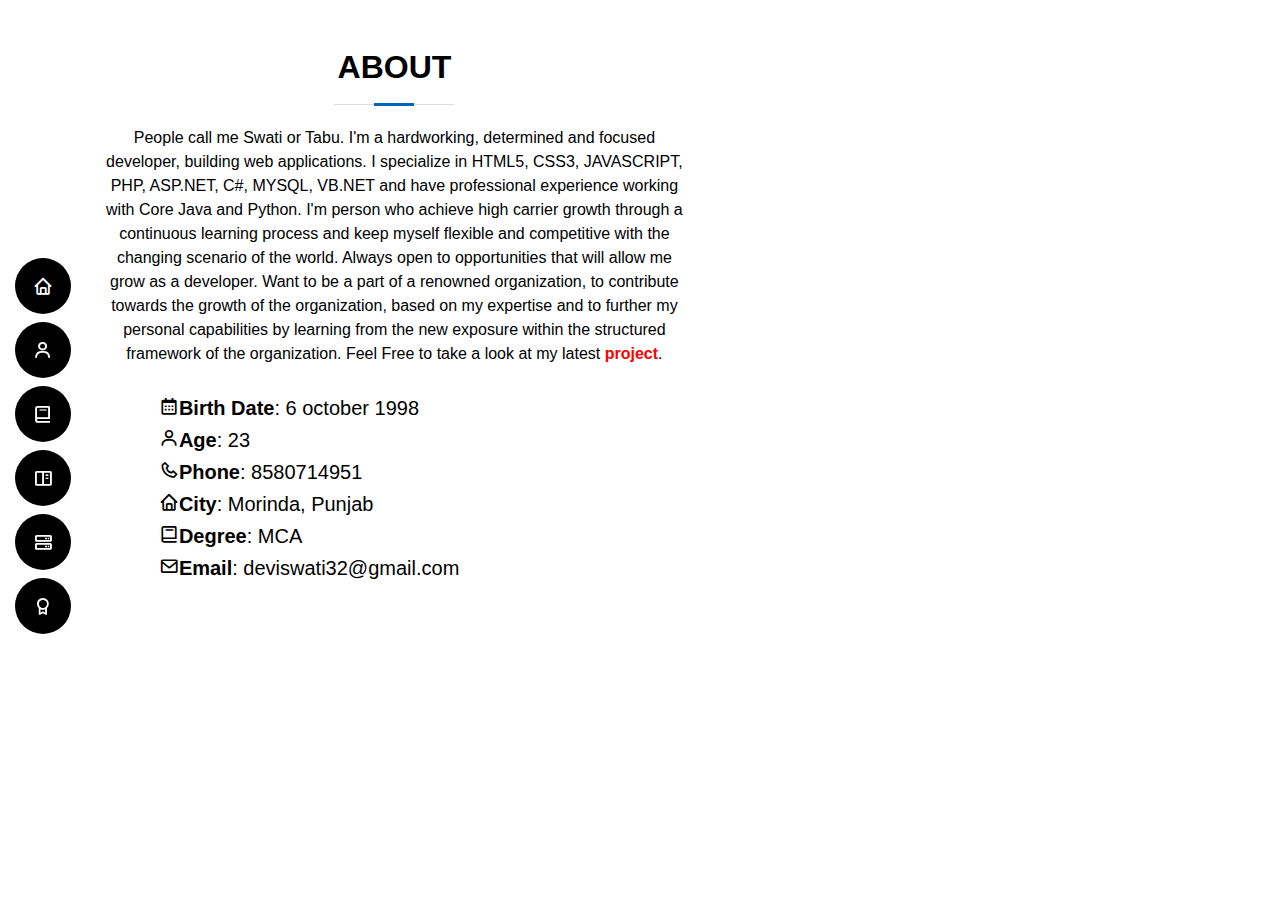
<file: about.html>
<!DOCTYPE html>
<html lang="en">

<head>
  <meta charset="utf-8">
  <meta content="width=device-width, initial-scale=1.0" name="viewport">

  <title>Portfolio</title>
 

  <!-- Vendor CSS Files -->

  <link href="assets/vendor/bootstrap/css/bootstrap.min.css" rel="stylesheet">
  <link href="assets/vendor/bootstrap-icons/bootstrap-icons.css" rel="stylesheet">
  <link href="assets/vendor/boxicons/css/boxicons.min.css" rel="stylesheet">
 

  <!-- Template Main CSS File -->
  <link href="assets/css/style.css" rel="stylesheet">
<style>


main, aside {
  width: 100%;
}

@media (min-width: 576px) {
  main, aside {
    width: 46%;
	
  }
}

aside {
  background-position: center center;
  background-size: cover;
  height: 500px;
  position: relative;
  margin-bottom:40%;
}

@media (min-width: 576px) {
  aside {
    height: 100vh;
    position: fixed;
    right: 0;
    top: 0;
	
  }
}


.main{
animation:60s slider infinite;


}
@keyframes slider{
0%{background-image: url(img/profile_big1.jpg);}
50%{background-image: url(img/profile_big2.jpg);}
100%{background-image: url(img/profile_big3.jpg);}

}


     
    
    

</style>


</head>

<body>
 <aside class="main">
	
	 </aside>
  <!-- ======= Mobile nav toggle button ======= -->
  <!-- <button type="button" class="mobile-nav-toggle d-xl-none"><i class="bi bi-list mobile-nav-toggle"></i></button> -->
  <i class="bi bi-list mobile-nav-toggle d-xl-none"></i>
  <!-- ======= Header ======= -->
  <header id="header" class="d-flex flex-column justify-content-center">

    <nav id="navbar" class="navbar nav-menu">
      <ul>
        <li ><a href="index.html" class="nav-link scrollto active"><i class="bx bx-home"></i> <span>Home</span></a></li>
        <li><a href="about.html" class="nav-link scrollto"><i class="bx bx-user"></i> <span>About</span></a></li>
        <li><a href="education.html" class="nav-link scrollto"><i class="bx bx-book"></i> <span>Education</span></a></li>
        <li><a href="project.html" class="nav-link scrollto"><i class="bx bx-book-content"></i> <span>Projects</span></a></li>
        <li><a href="skills.html" class="nav-link scrollto"><i class="bx bx-server"></i> <span>Skills</span></a></li>
        <li><a href="awards.html" class="nav-link scrollto"><i class="bx bx-award"></i> <span>Awards</span></a></li>
      </ul>
    </nav><!-- .nav-menu -->

  </header><!-- End Header -->

 <main id="main">



<br><br>
        <div class="section-title">
          <h2>About</h2>
		 
		  
		

          <p>People call me Swati or Tabu. I'm a hardworking, determined and focused developer, building web applications. I specialize in  HTML5, CSS3, JAVASCRIPT, PHP, ASP.NET, C#, MYSQL, VB.NET  and have professional experience working with Core Java and Python. I'm person who achieve high carrier growth through a continuous learning process and keep myself flexible and competitive with the changing scenario of the world.  Always open to opportunities that will allow me grow as a developer. Want to be a part of a renowned organization, to contribute towards the growth of the organization, based on my expertise and to further my personal capabilities by learning from the new exposure within the structured framework of the organization. 
		  Feel Free to take a look at my latest <a href="project.html"><b style="color:red;">project</b>.</a>
		</p>
        </div>
        
        <div style="margin-left:10%">
          
          
              <h5><b><i class="bx bx-calendar"></i>Birth Date</b>: 6 october 1998<br></h5>
		 <h5><b><i class="bx bx-user"></i>Age</b>: 23<br></h5>
		 <h5><b><i class="bx bx-phone"></i>Phone</b>: 8580714951<br></h5>
		 <h5><b><i class="bx bx-home"></i>City</b>: Morinda, Punjab<br></h5>
		 <h5><b><i class="bx bx-book"></i>Degree</b>: MCA<br></h5>
		 <h5><b><i class="bx bx-envelope"></i>Email</b>: deviswati32@gmail.com<br></h5>
       
             
           
          </div>
       
   

  </main><!-- End #main -->

 
 
  <!-- Template Main JS File -->
  <script src="assets/js/main.js"></script>

</body>

</html>
</file>
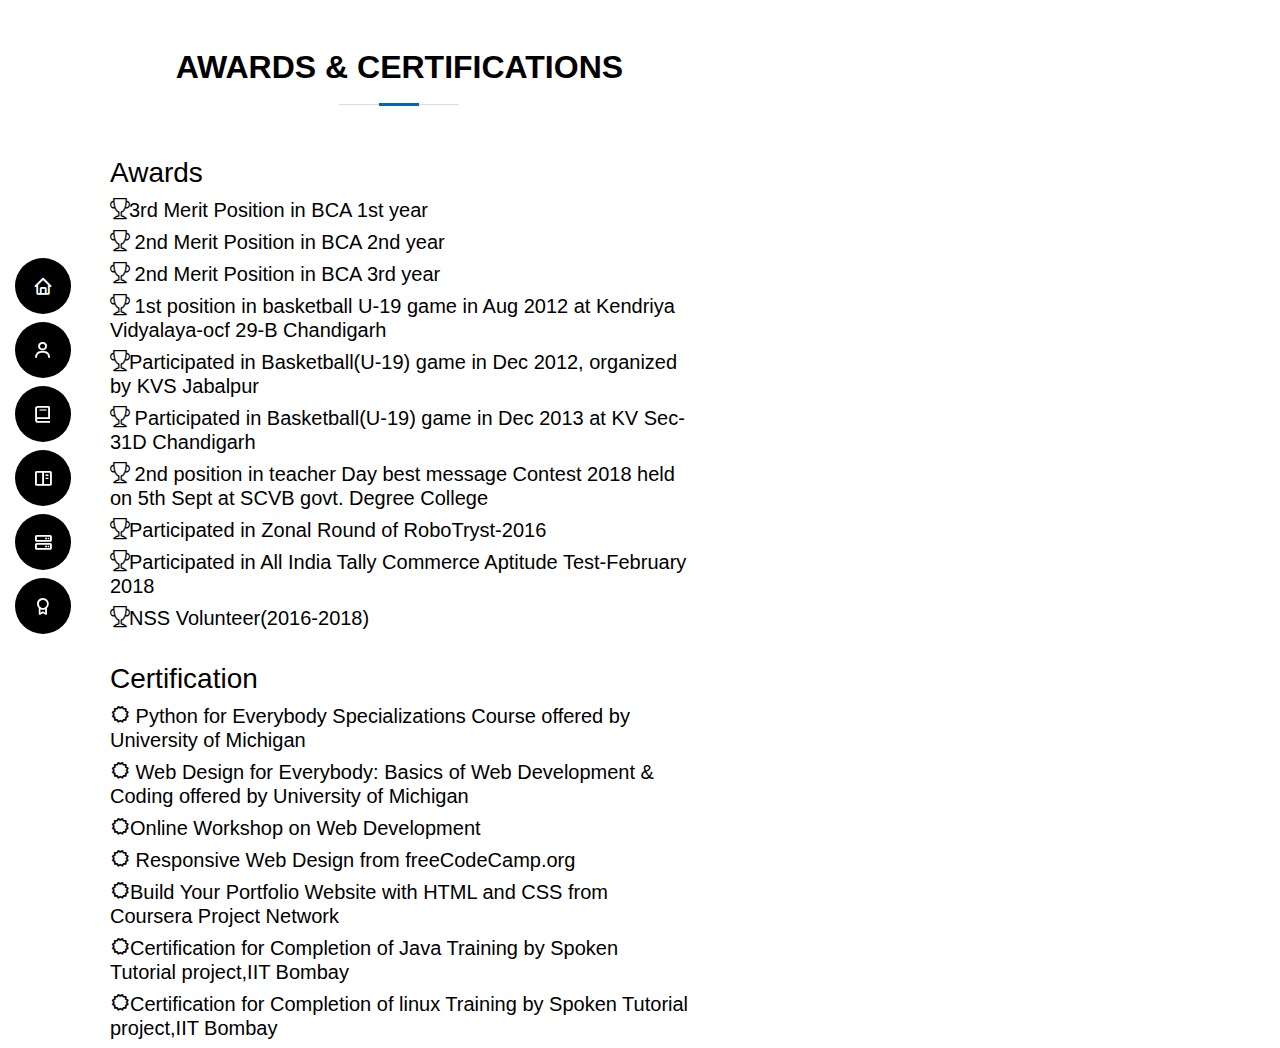
<file: awards.html>
<!DOCTYPE html>
<html lang="en">

<head>
  <meta charset="utf-8">
  <meta content="width=device-width, initial-scale=1.0" name="viewport">

  <title>Portfolio</title>
 

  <!-- Vendor CSS Files -->

  <link href="assets/vendor/bootstrap/css/bootstrap.min.css" rel="stylesheet">
  <link href="assets/vendor/bootstrap-icons/bootstrap-icons.css" rel="stylesheet">
  <link href="assets/vendor/boxicons/css/boxicons.min.css" rel="stylesheet">
 

  <!-- Template Main CSS File -->
  <link href="assets/css/style.css" rel="stylesheet">
<style>


main, aside {
  width: 100%;
}

@media (min-width: 576px) {
  main, aside {
    width: 46%;
	
  }
}

aside {
  background-position: center center;
  background-size: cover;
  height: 500px;
  position: relative;
  margin-bottom:40%;
}

@media (min-width: 576px) {
  aside {
    height: 100vh;
    position: fixed;
    right: 0;
    top: 0;
	
  }
}

.main{
animation:60s slider infinite;


}
@keyframes slider{
0%{background-image: url(img/profile_big1.jpg);}
50%{background-image: url(img/profile_big2.jpg);}
100%{background-image: url(img/profile_big3.jpg);}

}



</style>


</head>

<body>
<aside class="main">
	
	 </aside>
  <!-- ======= Mobile nav toggle button ======= -->
  <!-- <button type="button" class="mobile-nav-toggle d-xl-none"><i class="bi bi-list mobile-nav-toggle"></i></button> -->
  <i class="bi bi-list mobile-nav-toggle d-xl-none"></i>
  <!-- ======= Header ======= -->
  <header id="header" class="d-flex flex-column justify-content-center">

    <nav id="navbar" class="navbar nav-menu">
      <ul>
        <li ><a href="index.html" class="nav-link scrollto active"><i class="bx bx-home"></i> <span>Home</span></a></li>
        <li><a href="about.html" class="nav-link scrollto"><i class="bx bx-user"></i> <span>About</span></a></li>
        <li><a href="education.html" class="nav-link scrollto"><i class="bx bx-book"></i> <span>Education</span></a></li>
        <li><a href="project.html" class="nav-link scrollto"><i class="bx bx-book-content"></i> <span>Projects</span></a></li>
        <li><a href="skills.html" class="nav-link scrollto"><i class="bx bx-server"></i> <span>Skills</span></a></li>
        <li><a href="awards.html" class="nav-link scrollto"><i class="bx bx-award"></i> <span>Awards</span></a></li>
      </ul>
    </nav><!-- .nav-menu -->

  </header><!-- End Header -->

 

 <main id="main" style="padding-left:10px;">


       
		<div class="section-title">
		<br>
		<br>
          <h2>Awards &amp; Certifications</h2>
          </div>
		 <h3 class="resume-title">Awards</h3>
		 <h5><i class="bi bi-trophy"></i>3rd Merit Position in  BCA 1st year</h5>
		 <a href="https://drive.google.com/file/d/1rHsiRg2Y5u1BJCB2j4Ct838qKB--9MAD/view?usp=sharing"><h5><i class="bi bi-trophy"></i> 2nd Merit Position in  BCA 2nd year</h5></a>
		 <a href="https://drive.google.com/file/d/1rKczOXbup4s3W7O84fejT_xNtBUffYmW/view?usp=sharing"><h5><i class="bi bi-trophy"></i> 2nd Merit Position in  BCA 3rd year</h5></a>
		 <a href="https://drive.google.com/file/d/1rg7_jzROVz8dBH0rmMcZlfc3YsiS6NiC/view?usp=sharing"><h5><i class="bi bi-trophy"></i> 1st position in basketball U-19 game in Aug 2012 at Kendriya Vidyalaya-ocf 29-B Chandigarh</h5></a>
		 <a href="https://drive.google.com/file/d/1qje3Vdtg1LDkaXFkz9DWdrXIHZ6-chcM/view?usp=sharing"><h5><i class="bi bi-trophy"></i>Participated in Basketball(U-19) game in Dec 2012, organized by KVS Jabalpur</h5></a>
		 <a href="https://drive.google.com/file/d/1r_wG2x3sIYOql3GJKtnzeqtyjF-FdGHa/view?usp=sharing"><h5><i class="bi bi-trophy"></i> Participated in Basketball(U-19) game in Dec 2013 at KV Sec-31D Chandigarh</h5></a>
		 <a href="https://drive.google.com/file/d/1rj0E1su7g30Z3d-uSSeC4VeyGbdXrBy6/view?usp=sharing"><h5><i class="bi bi-trophy"></i> 2nd position in teacher Day best message Contest 2018  held on 5th Sept at SCVB govt. Degree College</h5></a>
		 <a href="https://drive.google.com/file/d/1qtLGrHdtO6dI0jPjvwNyKLfFQ8P4x6fB/view?usp=sharing"><h5><i class="bi bi-trophy"></i>Participated in Zonal Round of RoboTryst-2016</h5></a>
		 <a href="https://drive.google.com/file/d/1rUv1H0LOf4sGa-pccPDdq1Ef004pn3MY/view?usp=sharing"><h5><i class="bi bi-trophy"></i>Participated in All India Tally Commerce Aptitude Test-February 2018</h5></a>
		 <a href="https://drive.google.com/file/d/1qmpxEn5ZHD6_HEvYX_xdVzM_ZDvOM-v1/view?usp=sharing"><h5><i class="bi bi-trophy"></i>NSS Volunteer(2016-2018)</h5></a>
		 
		 <br>
		 <h3 class="resume-title">Certification</h3>
		  <a href="https://drive.google.com/file/d/1mctQRq2EvAm_MQ0w7N7zuiLNVKQZ8sV3/view?usp=sharing"><h5><i class="bx bx-certification"></i> Python for Everybody Specializations Course offered by University of Michigan</h5></a>
		 <a href="https://drive.google.com/file/d/1Xu3pttzyufJ3bA3v8JUwme3eFn5mlF8A/view?usp=sharing"><h5><i class="bx bx-certification"></i> Web Design for Everybody: Basics of Web Development & Coding offered by University of Michigan</h5></a>
		 <a href="https://drive.google.com/file/d/1G3reibLtL-1ugO4JJUCD6AlT1APVMLv0/view?usp=sharing"><h5><i class="bx bx-certification"></i>Online Workshop on Web Development</h5></a>
		 <a href="https://drive.google.com/file/d/1Xw9nhm0e6tNyJ4mXyXZoUVIFN7yMeWcg/view?usp=sharing"><h5><i class="bx bx-certification"></i> Responsive Web Design from freeCodeCamp.org</h5></a>
		 <a href="https://drive.google.com/file/d/1x8VI00Dbn_wxOmE3D-twdnWAf3OV9mnY/view?usp=sharing"><h5><i class="bx bx-certification"></i>Build Your Portfolio Website with HTML and CSS from Coursera Project Network</h5></a>
		  <a href="https://drive.google.com/file/d/1307zDV2mewZ2axNGJ_nUEah-pqhuz03Z/view?usp=sharing"><h5><i class="bx bx-certification"></i>Certification for Completion of Java Training by Spoken Tutorial project,IIT Bombay</h5></a>
		   <a href="https://drive.google.com/file/d/1oId6XFCQKStXWrXM9_ThcFjQNhfRHgg3/view?usp=sharing"><h5><i class="bx bx-certification"></i>Certification for Completion of linux Training by Spoken Tutorial project,IIT Bombay</h5></a>

		 
	
		 

        

 




            
                        
                       
               


  </main><!-- End #main -->

 
 
  <!-- Template Main JS File -->
  <script src="assets/js/main.js"></script>

</body>

</html>
</file>
<file: assets/css/style.css>
/*--------------------------------------------------------------
# General
--------------------------------------------------------------*/
body {
  font-family: "Open Sans", sans-serif;
  color: black;
}

a {
  color: black;
  text-decoration: none;
}

a:hover {
  color: gray;
  text-decoration: none;
}

h1, h2, h3, h4, h5, h6 {
  font-family: "Raleway", sans-serif;
}

/*--------------------------------------------------------------
# Back to top button
--------------------------------------------------------------*/
.back-to-top {
  position: fixed;
  visibility: hidden;
  opacity: 0;
  right: 15px;
  bottom: 15px;
  z-index: 996;
  background: #0563bb;
  width: 40px;
  height: 40px;
  border-radius: 50px;
  transition: all 0.4s;
}

.back-to-top i {
  font-size: 28px;
  color: #fff;
  line-height: 0;
}

.back-to-top:hover {
  background: #0678e3;
  color: #fff;
}

.back-to-top.active {
  visibility: visible;
  opacity: 1;
}

/*--------------------------------------------------------------
# Preloader
--------------------------------------------------------------*/
#preloader {
  position: fixed;
  top: 0;
  left: 0;
  right: 0;
  bottom: 0;
  z-index: 9999;
  overflow: hidden;
  background: #fff;
}

#preloader:before {
  content: "";
  position: fixed;
  top: calc(50% - 30px);
  left: calc(50% - 30px);
  border: 6px solid #0563bb;
  border-top-color: #fff;
  border-bottom-color: #fff;
  border-radius: 50%;
  width: 60px;
  height: 60px;
  -webkit-animation: animate-preloader 1s linear infinite;
  animation: animate-preloader 1s linear infinite;
}

@-webkit-keyframes animate-preloader {
  0% {
    transform: rotate(0deg);
  }
  100% {
    transform: rotate(360deg);
  }
}

@keyframes animate-preloader {
  0% {
    transform: rotate(0deg);
  }
  100% {
    transform: rotate(360deg);
  }
}

/*--------------------------------------------------------------
# Disable aos animation delay on mobile devices
--------------------------------------------------------------*/
@media screen and (max-width: 768px) {
  [data-aos-delay] {
    transition-delay: 0 !important;
  }
}

/*--------------------------------------------------------------
# Header
--------------------------------------------------------------*/
#header {
  position: fixed;
  top: 0;
  left: 0;
  bottom: 0;
  z-index: 9997;
  transition: all 0.5s;
  padding: 15px;
  overflow-y: auto;
}

@media (max-width: 992px) {
  #header {
    width: 300px;
    background: #fff;
    border-right: 1px solid #e6e9ec;
    left: -300px;
  }
}

@media (min-width: 992px) {
  #main {
    margin-left: 100px;
  }
}

/*--------------------------------------------------------------
# Navigation Menu
--------------------------------------------------------------*/
/**
* Desktop Navigation 
*/
.nav-menu {
  padding: 0;
  display: block;
}

.nav-menu * {
  margin: 0;
  padding: 0;
  list-style: none;
}

.nav-menu > ul > li {
  position: relative;
  white-space: nowrap;
}

.nav-menu a, .nav-menu a:focus {
  display: flex;
  align-items: center;
  color: white;
  padding: 10px 18px;
  margin-bottom: 8px;
  transition: 0.3s;
  font-size: 15px;
  border-radius: 50px;
  background: black;
  height: 56px;
  width: 100%;
  overflow: hidden;
  transition: 0.3s;
}

.nav-menu a i, .nav-menu a:focus i {
  font-size: 20px;
}

.nav-menu a span, .nav-menu a:focus span {
  padding: 0 5px 0 7px;
  color: white;
}

@media (min-width: 992px) {
  .nav-menu a, .nav-menu a:focus {
    width: 56px;
  }
  .nav-menu a span, .nav-menu a:focus span {
    display: none;
    color: #fff;
  }
}

.nav-menu a:hover, .nav-menu .active, .nav-menu .active:focus, .nav-menu li:hover > a {
  color: white;
  background: black;
}

.nav-menu a:hover span, .nav-menu .active span, .nav-menu .active:focus span, .nav-menu li:hover > a span {
  color: white;
}

.nav-menu a:hover, .nav-menu li:hover > a {
  width: 100%;
  color: white;
}

.nav-menu a:hover span, .nav-menu li:hover > a span {
  display: block;
}

/**
* Mobile Navigation 
*/
.mobile-nav-toggle {
  position: fixed;
  right: 10px;
  top: 10px;
  z-index: 9998;
  border: 0;
  background: none;
  font-size: 28px;
  transition: all 0.4s;
  outline: none !important;
  line-height: 0;
  cursor: pointer;
  border-radius: 50px;
  padding: 5px;
}

.mobile-nav-toggle i {
  color: #45505b;
}

.mobile-nav-active {
  overflow: hidden;
}

.mobile-nav-active #header {
  left: 0;
}

.mobile-nav-active .mobile-nav-toggle {
  color: #fff;
  background-color: #0563bb;
}

/*--------------------------------------------------------------
# Hero Section
--------------------------------------------------------------*/
#hero {
  width: 100%;
  height: 100vh;
  background: url("../img/hero-bg.jpg") top right no-repeat;
  background-size: cover;
  position: relative;
}

@media (min-width: 992px) {
  #hero {
    padding-left: 160px;
  }
}

#hero:before {
  content: "";
  background: rgba(255, 255, 255, 0.8);
  position: absolute;
  bottom: 0;
  top: 0;
  left: 0;
  right: 0;
}

#hero h1 {
  margin: 0;
  font-size: 64px;
  font-weight: 700;
  line-height: 56px;
  color: #45505b;
}

#hero p {
  color: #45505b;
  margin: 15px 0 0 0;
  font-size: 26px;
  font-family: "Poppins", sans-serif;
}

#hero p span {
  color: #0563bb;
  letter-spacing: 1px;
}

#hero .social-links {
  margin-top: 30px;
}

#hero .social-links a {
  font-size: 24px;
  display: inline-block;
  color: #45505b;
  line-height: 1;
  margin-right: 20px;
  transition: 0.3s;
}

#hero .social-links a:hover {
  color: #0563bb;
}

@media (max-width: 992px) {
  #hero {
    text-align: center;
  }
  #hero h1 {
    font-size: 32px;
    line-height: 36px;
  }
  #hero p {
    margin-top: 10px;
    font-size: 20px;
    line-height: 24px;
  }
}

/*--------------------------------------------------------------
# Sections General
--------------------------------------------------------------*/
section {
  padding: 60px 0;
  overflow: hidden;
}

.section-title {
  text-align: center;
  padding-bottom: 30px;
}

.section-title h2 {
  font-size: 32px;
  font-weight: bold;
  text-transform: uppercase;
  margin-bottom: 20px;
  padding-bottom: 20px;
  position: relative;
  color: black;
}

.section-title h2::before {
  content: '';
  position: absolute;
  display: block;
  width: 120px;
  height: 1px;
  background: #ddd;
  bottom: 1px;
  left: calc(50% - 60px);
}

.section-title h2::after {
  content: '';
  position: absolute;
  display: block;
  width: 40px;
  height: 3px;
  background: #0563bb;
  bottom: 0;
  left: calc(50% - 20px);
}

.section-title p {
  margin-bottom: 0;
}

/*--------------------------------------------------------------
# About
--------------------------------------------------------------*/
.about .content h3 {
  font-weight: 700;
  font-size: 26px;
  color: #728394;
}

.about .content ul {
  list-style: none;
  padding: 0;
}

.about .content ul li {
  margin-bottom: 20px;
  display: flex;
  align-items: center;
}

.about .content ul strong {
  margin-right: 10px;
}

.about .content ul i {
  font-size: 16px;
  margin-right: 5px;
  color: #0563bb;
  line-height: 0;
}

.about .content p:last-child {
  margin-bottom: 0;
}

/*--------------------------------------------------------------
# Facts
--------------------------------------------------------------*/
.facts .count-box {
  padding: 30px 30px 25px 30px;
  margin-top: 30px;
  width: 100%;
  position: relative;
  text-align: center;
  background: #fff;
}

.facts .count-box i {
  position: absolute;
  top: -25px;
  left: 50%;
  transform: translateX(-50%);
  font-size: 24px;
  background: black;
  color: white;
  border-radius: 50px;
  display: inline-flex;
  align-items: center;
  justify-content: center;
  width: 48px;
  height: 48px;
}

.facts .count-box span {
  font-size: 36px;
  display: block;
  font-weight: 600;
  color: #011426;
}

.facts .count-box p {
  padding: 0;
  margin: 0;
  font-family: "Raleway", sans-serif;
  font-size: 14px;
}

/*--------------------------------------------------------------
# Akills
--------------------------------------------------------------*/
.skills .progress {
  height: 60px;
  display: block;
  background: none;
  border-radius: 0;
}

.skills .progress .skill {
  padding: 10px 0;
  margin: 0;
  text-transform: uppercase;
  display: block;
  font-weight: 600;
  font-family: "Poppins", sans-serif;
  color: #45505b;
}

.skills .progress .skill .val {
  float: right;
  font-style: normal;
}

.skills .progress-bar-wrap {
  background: #f2f3f5;
}

.skills .progress-bar {
  width: 1px;
  height: 10px;
  transition: .9s;
  background-color: #0563bb;
}

/*--------------------------------------------------------------
# Resume
--------------------------------------------------------------*/
.resume .resume-title {
  font-size: 26px;
  font-weight: 700;
  margin-top: 20px;
  margin-bottom: 20px;
  color: #45505b;
}

.resume .resume-item {
  padding: 0 0 20px 20px;
  margin-top: -2px;
  border-left: 2px solid #0563bb;
  position: relative;
}

.resume .resume-item h4 {
  line-height: 18px;
  font-size: 18px;
  font-weight: 600;
  text-transform: uppercase;
  font-family: "Poppins", sans-serif;
  color: #0563bb;
  margin-bottom: 10px;
}

.resume .resume-item h5 {
  font-size: 16px;
  background: #f7f8f9;
  padding: 5px 15px;
  display: inline-block;
  font-weight: 600;
  margin-bottom: 10px;
}

.resume .resume-item ul {
  padding-left: 20px;
}

.resume .resume-item ul li {
  padding-bottom: 10px;
}

.resume .resume-item:last-child {
  padding-bottom: 0;
}

.resume .resume-item::before {
  content: "";
  position: absolute;
  width: 16px;
  height: 16px;
  border-radius: 50px;
  left: -9px;
  top: 0;
  background: #fff;
  border: 2px solid #0563bb;
}

/*--------------------------------------------------------------
# Portfolio
--------------------------------------------------------------*/
.portfolio .portfolio-item {
  margin-bottom: 30px;
}

.portfolio #portfolio-flters {
  padding: 0;
  margin: 0 auto 25px auto;
  list-style: none;
  text-align: center;
  background: #fff;
  border-radius: 50px;
  padding: 2px 15px;
}

.portfolio #portfolio-flters li {
  cursor: pointer;
  display: inline-block;
  padding: 10px 15px;
  font-size: 14px;
  font-weight: 600;
  line-height: 1;
  text-transform: uppercase;
  color: #272829;
  margin-bottom: 5px;
  transition: all 0.3s ease-in-out;
}

.portfolio #portfolio-flters li:hover, .portfolio #portfolio-flters li.filter-active {
  color: #0563bb;
}

.portfolio #portfolio-flters li:last-child {
  margin-right: 0;
}

.portfolio .portfolio-wrap {
  transition: 0.3s;
  position: relative;
  overflow: hidden;
  z-index: 1;
  background: rgba(69, 80, 91, 0.8);
}

.portfolio .portfolio-wrap::before {
  content: "";
  background: rgba(255, 255, 255, 0.7);
  position: absolute;
  left: 30px;
  right: 30px;
  top: 30px;
  bottom: 30px;
  transition: all ease-in-out 0.3s;
  z-index: 2;
  opacity: 0;
}

.portfolio .portfolio-wrap .portfolio-info {
  opacity: 0;
  position: absolute;
  top: 0;
  left: 0;
  right: 0;
  bottom: 0;
  text-align: center;
  z-index: 3;
  transition: all ease-in-out 0.3s;
  display: flex;
  flex-direction: column;
  justify-content: center;
  align-items: center;
}

.portfolio .portfolio-wrap .portfolio-info::before {
  display: block;
  content: "";
  width: 48px;
  height: 48px;
  position: absolute;
  top: 35px;
  left: 35px;
  border-top: 3px solid #d7dce1;
  border-left: 3px solid #d7dce1;
  transition: all 0.5s ease 0s;
  z-index: 9994;
}

.portfolio .portfolio-wrap .portfolio-info::after {
  display: block;
  content: "";
  width: 48px;
  height: 48px;
  position: absolute;
  bottom: 35px;
  right: 35px;
  border-bottom: 3px solid #d7dce1;
  border-right: 3px solid #d7dce1;
  transition: all 0.5s ease 0s;
  z-index: 9994;
}

.portfolio .portfolio-wrap .portfolio-info h4 {
  font-size: 20px;
  color: #45505b;
  font-weight: 600;
}

.portfolio .portfolio-wrap .portfolio-info p {
  color: #45505b;
  font-size: 14px;
  text-transform: uppercase;
  padding: 0;
  margin: 0;
}

.portfolio .portfolio-wrap .portfolio-links {
  text-align: center;
  z-index: 4;
}

.portfolio .portfolio-wrap .portfolio-links a {
  color: #45505b;
  margin: 0 2px;
  font-size: 28px;
  display: inline-block;
  transition: 0.3s;
}

.portfolio .portfolio-wrap .portfolio-links a:hover {
  color: #148af9;
}

.portfolio .portfolio-wrap:hover::before {
  top: 0;
  left: 0;
  right: 0;
  bottom: 0;
  opacity: 1;
}

.portfolio .portfolio-wrap:hover .portfolio-info {
  opacity: 1;
}

.portfolio .portfolio-wrap:hover .portfolio-info::before {
  top: 15px;
  left: 15px;
}

.portfolio .portfolio-wrap:hover .portfolio-info::after {
  bottom: 15px;
  right: 15px;
}

/*--------------------------------------------------------------
# Portfolio Details
--------------------------------------------------------------*/
.portfolio-details {
  padding-top: 40px;
}

.portfolio-details .portfolio-details-slider img {
  width: 100%;
}

.portfolio-details .portfolio-details-slider .swiper-pagination {
  margin-top: 20px;
  position: relative;
}

.portfolio-details .portfolio-details-slider .swiper-pagination .swiper-pagination-bullet {
  width: 12px;
  height: 12px;
  background-color: #fff;
  opacity: 1;
  border: 1px solid #0563bb;
}

.portfolio-details .portfolio-details-slider .swiper-pagination .swiper-pagination-bullet-active {
  background-color: #0563bb;
}

.portfolio-details .portfolio-info {
  padding: 30px;
  box-shadow: 0px 0 30px rgba(69, 80, 91, 0.08);
}

.portfolio-details .portfolio-info h3 {
  font-size: 22px;
  font-weight: 700;
  margin-bottom: 20px;
  padding-bottom: 20px;
  border-bottom: 1px solid #eee;
}

.portfolio-details .portfolio-info ul {
  list-style: none;
  padding: 0;
  font-size: 15px;
}

.portfolio-details .portfolio-info ul li + li {
  margin-top: 10px;
}

.portfolio-details .portfolio-description {
  padding-top: 30px;
}

.portfolio-details .portfolio-description h2 {
  font-size: 26px;
  font-weight: 700;
  margin-bottom: 20px;
}

.portfolio-details .portfolio-description p {
  padding: 0;
}

/*--------------------------------------------------------------
# Services
--------------------------------------------------------------*/
.services .icon-box {
  text-align: center;
  padding: 70px 20px 80px 20px;
  transition: all ease-in-out 0.3s;
  background: #fff;
  box-shadow: 0px 5px 90px 0px rgba(110, 123, 131, 0.05);
}

.services .icon-box .icon {
  margin: 0 auto;
  width: 100px;
  height: 100px;
  display: flex;
  align-items: center;
  justify-content: center;
  transition: ease-in-out 0.3s;
  position: relative;
}

.services .icon-box .icon i {
  font-size: 36px;
  transition: 0.5s;
  position: relative;
}

.services .icon-box .icon svg {
  position: absolute;
  top: 0;
  left: 0;
}

.services .icon-box .icon svg path {
  transition: 0.5s;
  fill: #f5f5f5;
}

.services .icon-box h4 {
  font-weight: 600;
  margin: 10px 0 15px 0;
  font-size: 22px;
}

.services .icon-box h4 a {
  color: #45505b;
  transition: ease-in-out 0.3s;
}

.services .icon-box p {
  line-height: 24px;
  font-size: 14px;
  margin-bottom: 0;
}

.services .icon-box:hover {
  border-color: #fff;
  box-shadow: 0px 0 35px 0 rgba(0, 0, 0, 0.08);
}

.services .iconbox-blue i {
  color: #47aeff;
}

.services .iconbox-blue:hover .icon i {
  color: #fff;
}

.services .iconbox-blue:hover .icon path {
  fill: #47aeff;
}

.services .iconbox-orange i {
  color: #ffa76e;
}

.services .iconbox-orange:hover .icon i {
  color: #fff;
}

.services .iconbox-orange:hover .icon path {
  fill: #ffa76e;
}

.services .iconbox-pink i {
  color: #e80368;
}

.services .iconbox-pink:hover .icon i {
  color: #fff;
}

.services .iconbox-pink:hover .icon path {
  fill: #e80368;
}

.services .iconbox-yellow i {
  color: #ffbb2c;
}

.services .iconbox-yellow:hover .icon i {
  color: #fff;
}

.services .iconbox-yellow:hover .icon path {
  fill: #ffbb2c;
}

.services .iconbox-red i {
  color: #ff5828;
}

.services .iconbox-red:hover .icon i {
  color: #fff;
}

.services .iconbox-red:hover .icon path {
  fill: #ff5828;
}

.services .iconbox-teal i {
  color: #11dbcf;
}

.services .iconbox-teal:hover .icon i {
  color: #fff;
}

.services .iconbox-teal:hover .icon path {
  fill: #11dbcf;
}

/*--------------------------------------------------------------
# Testimonials
--------------------------------------------------------------*/
.testimonials .section-header {
  margin-bottom: 40px;
}

.testimonials .testimonial-item {
  text-align: center;
}

.testimonials .testimonial-item .testimonial-img {
  width: 120px;
  border-radius: 50%;
  border: 4px solid #fff;
  margin: 0 auto;
}

.testimonials .testimonial-item h3 {
  font-size: 20px;
  font-weight: bold;
  margin: 10px 0 5px 0;
  color: #111;
}

.testimonials .testimonial-item h4 {
  font-size: 14px;
  color: #999;
  margin: 0 0 15px 0;
}

.testimonials .testimonial-item .quote-icon-left, .testimonials .testimonial-item .quote-icon-right {
  color: #90c8fc;
  font-size: 26px;
}

.testimonials .testimonial-item .quote-icon-left {
  display: inline-block;
  left: -5px;
  position: relative;
}

.testimonials .testimonial-item .quote-icon-right {
  display: inline-block;
  right: -5px;
  position: relative;
  top: 10px;
}

.testimonials .testimonial-item p {
  font-style: italic;
  margin: 0 auto 15px auto;
}

.testimonials .swiper-pagination {
  margin-top: 20px;
  position: relative;
}

.testimonials .swiper-pagination .swiper-pagination-bullet {
  width: 12px;
  height: 12px;
  background-color: #fff;
  opacity: 1;
  border: 1px solid #0563bb;
}

.testimonials .swiper-pagination .swiper-pagination-bullet-active {
  background-color: #0563bb;
}

@media (min-width: 992px) {
  .testimonials .testimonial-item p {
    width: 80%;
  }
}

/*--------------------------------------------------------------
# Contact
--------------------------------------------------------------*/
.contact .info {
  width: 100%;
  background: #fff;
}

.contact .info i {
  font-size: 20px;
  color: #0563bb;
  float: left;
  width: 44px;
  height: 44px;
  background: #eef7ff;
  display: flex;
  justify-content: center;
  align-items: center;
  border-radius: 50px;
  transition: all 0.3s ease-in-out;
}

.contact .info h4 {
  padding: 0 0 0 60px;
  font-size: 22px;
  font-weight: 600;
  margin-bottom: 5px;
  color: #45505b;
}

.contact .info p {
  padding: 0 0 0 60px;
  margin-bottom: 0;
  font-size: 14px;
  color: #728394;
}

.contact .info .email, .contact .info .phone {
  margin-top: 40px;
}

.contact .info .email:hover i, .contact .info .address:hover i, .contact .info .phone:hover i {
  background: #0563bb;
  color: #fff;
}

.contact .php-email-form {
  width: 100%;
  background: #fff;
}

.contact .php-email-form .form-group {
  padding-bottom: 8px;
}

.contact .php-email-form .error-message {
  display: none;
  color: #fff;
  background: #ed3c0d;
  text-align: left;
  padding: 15px;
  font-weight: 600;
}

.contact .php-email-form .error-message br + br {
  margin-top: 25px;
}

.contact .php-email-form .sent-message {
  display: none;
  color: #fff;
  background: #18d26e;
  text-align: center;
  padding: 15px;
  font-weight: 600;
}

.contact .php-email-form .loading {
  display: none;
  background: #fff;
  text-align: center;
  padding: 15px;
}

.contact .php-email-form .loading:before {
  content: "";
  display: inline-block;
  border-radius: 50%;
  width: 24px;
  height: 24px;
  margin: 0 10px -6px 0;
  border: 3px solid #18d26e;
  border-top-color: #eee;
  -webkit-animation: animate-loading 1s linear infinite;
  animation: animate-loading 1s linear infinite;
}

.contact .php-email-form input, .contact .php-email-form textarea {
  border-radius: 4px;
  box-shadow: none;
  font-size: 14px;
}

.contact .php-email-form input {
  height: 44px;
}

.contact .php-email-form textarea {
  padding: 10px 12px;
}

.contact .php-email-form button[type="submit"] {
  background: #0563bb;
  border: 0;
  padding: 10px 35px;
  color: #fff;
  transition: 0.4s;
  border-radius: 50px;
}

.contact .php-email-form button[type="submit"]:hover {
  background: #0678e3;
}

@-webkit-keyframes animate-loading {
  0% {
    transform: rotate(0deg);
  }
  100% {
    transform: rotate(360deg);
  }
}

@keyframes animate-loading {
  0% {
    transform: rotate(0deg);
  }
  100% {
    transform: rotate(360deg);
  }
}

/*--------------------------------------------------------------
# Footer
--------------------------------------------------------------*/
#footer {
  background: #f7f8f9;
  color: #45505b;
  font-size: 14px;
  text-align: center;
  padding: 30px 0;
}

#footer h3 {
  font-size: 36px;
  font-weight: 700;
  position: relative;
  font-family: "Poppins", sans-serif;
  padding: 0;
  margin: 0 0 15px 0;
}

#footer p {
  font-size: 15;
  font-style: italic;
  padding: 0;
  margin: 0 0 40px 0;
}

#footer .social-links {
  margin: 0 0 40px 0;
}

#footer .social-links a {
  font-size: 18px;
  display: inline-block;
  background: #0563bb;
  color: #fff;
  line-height: 1;
  padding: 8px 0;
  margin-right: 4px;
  border-radius: 50%;
  text-align: center;
  width: 36px;
  height: 36px;
  transition: 0.3s;
}

#footer .social-links a:hover {
  background: #0678e3;
  color: #fff;
  text-decoration: none;
}

#footer .copyright {
  margin: 0 0 5px 0;
}

#footer .credits {
  font-size: 13px;
}
</file>
